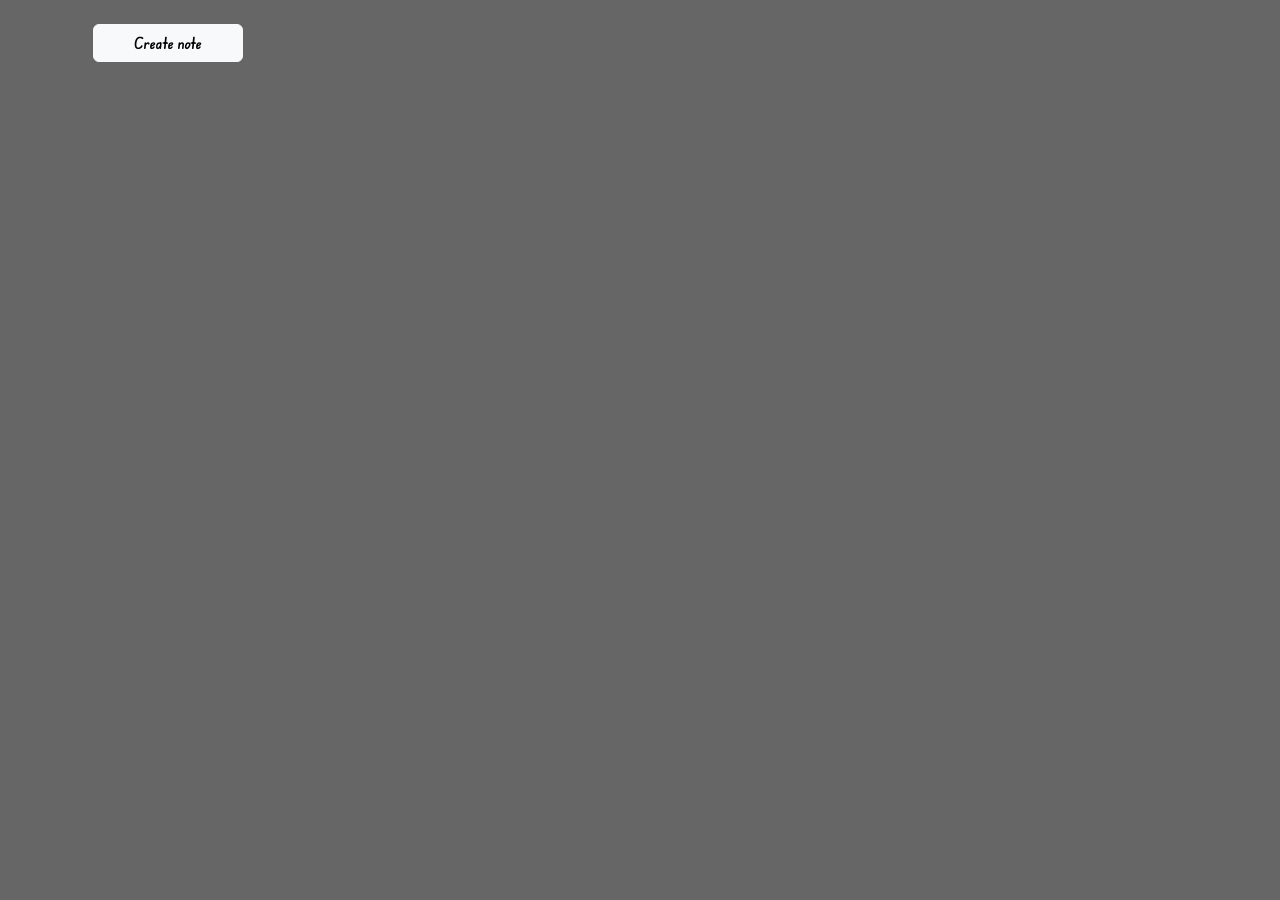
<file: index.html>
<!DOCTYPE html>
<html lang="en">
<head>
    <meta charset="UTF-8">
    <meta name="viewport" content="width=device-width, initial-scale=1.0">
    <title>Sticky notes</title>
    
    <link href="https://cdn.jsdelivr.net/npm/bootstrap@5.0.2/dist/css/bootstrap.min.css" rel="stylesheet" integrity="sha384-EVSTQN3/azprG1Anm3QDgpJLIm9Nao0Yz1ztcQTwFspd3yD65VohhpuuCOmLASjC" crossorigin="anonymous">
    <link rel="stylesheet"  href="https://fonts.googleapis.com/css?family=Edu NSW ACT Foundation">
    <link rel="stylesheet" href="notes.css">
    

</head>
<body>
     <div class="main-container">
        <div class="container1">
            <button onclick= "typeNote()" class="btn btn-light" id="button">Create note</button>
        </div>
        <div class="container2"></div>
        <div class="container3">
            <form action="">
                <textarea id="note-text" placeholder="start typing..." maxlength="100"></textarea>
                
                <svg id="check-icon" xmlns="http://www.w3.org/2000/svg" width="20" height="20" fill="currentColor" class="bi bi-check-square" viewBox="0 0 16 16">
                    <path d="M14 1a1 1 0 0 1 1 1v12a1 1 0 0 1-1 1H2a1 1 0 0 1-1-1V2a1 1 0 0 1 1-1zM2 0a2 2 0 0 0-2 2v12a2 2 0 0 0 2 2h12a2 2 0 0 0 2-2V2a2 2 0 0 0-2-2z"/>
                    <path d="M10.97 4.97a.75.75 0 0 1 1.071 1.05l-3.992 4.99a.75.75 0 0 1-1.08.02L4.324 8.384a.75.75 0 1 1 1.06-1.06l2.094 2.093 3.473-4.425z"/>
                  </svg>
                  <svg id="x-icon" xmlns="http://www.w3.org/2000/svg" width="20" height="20" fill="currentColor" class="bi bi-x-square" viewBox="0 0 16 16">
                    <path d="M14 1a1 1 0 0 1 1 1v12a1 1 0 0 1-1 1H2a1 1 0 0 1-1-1V2a1 1 0 0 1 1-1zM2 0a2 2 0 0 0-2 2v12a2 2 0 0 0 2 2h12a2 2 0 0 0 2-2V2a2 2 0 0 0-2-2z"/>
                    <path d="M4.646 4.646a.5.5 0 0 1 .708 0L8 7.293l2.646-2.647a.5.5 0 0 1 .708.708L8.707 8l2.647 2.646a.5.5 0 0 1-.708.708L8 8.707l-2.646 2.647a.5.5 0 0 1-.708-.708L7.293 8 4.646 5.354a.5.5 0 0 1 0-.708"/>
                  </svg>
            </form>                                             
        </div>
        


     </div>
    

    <script src="notes.js"></script>
</body>
</html>
</file>
<file: notes.css>
*{
    padding: 0;
    margin: 0;
}

body{
    background-color: rgba(78, 78, 78, 0.86);
    font-family: Edu NSW ACT Foundation;
    font-size: 25px;
}

.main-container{
    width: 95%;
    margin: auto;
}

.container1{
    margin-top: 20px;
    margin-left: 5%;
   
}
.container2{
    display: flex;
    justify-content: flex-start;
    flex-wrap: wrap;
    margin-top: 20px;
    margin-left: 5%;
}
.container3{
    display: none;
    position: absolute;
    top: 50%;
    left: 50%;
    transform: translate(-50%, -50%);
}

textarea{
    box-shadow: 10px 10px 5px rgba(0, 0, 0, 0.3);
    outline: none;
    border: none;
    width: 275px;
    height: 275px;
    padding: 40px 25px 25px 25px;
}

svg{
    color: rgb(74, 74, 74);
}
#check-icon{
    position: absolute;
    right: 17%;
    top: 5%;
  
}
#x-icon{
    position: absolute;
    right: 6%;
    top: 5%;
}

#button{
    font-weight: 600;
    width: 150px;
}
</file>
